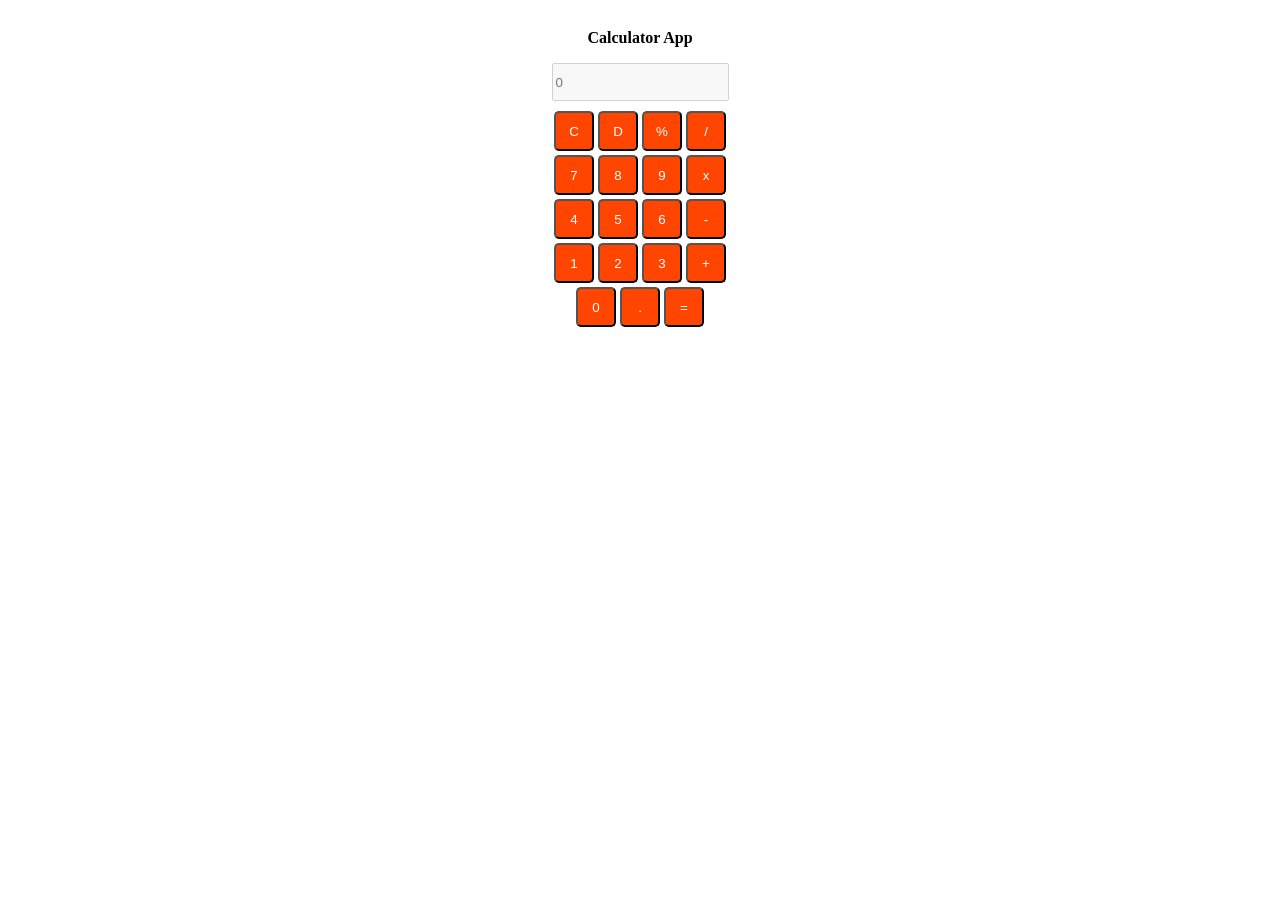
<file: calculatorapp/index.html>
<!DOCTYPE html>
<html lang="en">
  <head>
    <meta charset="UTF-8" />
    <meta name="viewport" content="width=device-width, initial-scale=1.0" />
    <link rel="stylesheet" href="style.css" />
    <title>calculator</title>
  </head>
  <body>
    <div id="main">
      <p><strong>Calculator App</strong></p>
      <input type="text" id="display" placeholder="0" disabled />
      <div id="line-one">
        <button id="clear" onclick="clearDisplay()">C</button>
        <button id="del" onclick="deleteDisplay()">D</button>
        <button id="percent" onclick="percentage()">%</button>
        <button id="divide" onclick="appendToDisplay('/')">/</button>
      </div>
      <div id="line-two">
        <button id="seven" onclick="appendToDisplay('7')">7</button>
        <button id="eight" onclick="appendToDisplay('8')">8</button>
        <button id="nine" onclick="appendToDisplay('9')">9</button>
        <button id="multiply" onclick="appendToDisplay('*')">x</button>
      </div>
      <div id="line-three">
        <button id="four" onclick="appendToDisplay('4')">4</button>
        <button id="five" onclick="appendToDisplay('5')">5</button>
        <button id="six" onclick="appendToDisplay('6')">6</button>
        <button id="minus" onclick="appendToDisplay('-')">-</button>
      </div>
      <div id="line-four">
        <button id="one" onclick="appendToDisplay('1')">1</button>
        <button id="two" onclick="appendToDisplay('2')">2</button>
        <button id="three" onclick="appendToDisplay('3')">3</button>
        <button id="plus" onclick="appendToDisplay('+')">+</button>
      </div>
      <div id="line-five">
        <button id="zero" onclick="appendToDisplay('0')">0</button>
        <button id="dot" onclick="appendToDisplay('.')">.</button>
        <button id="equal" onclick="calculateResult()">=</button>
      </div>
    </div>
  </body>
  <script src="/calculatorapp/app.js"></script>
</html>
</file>
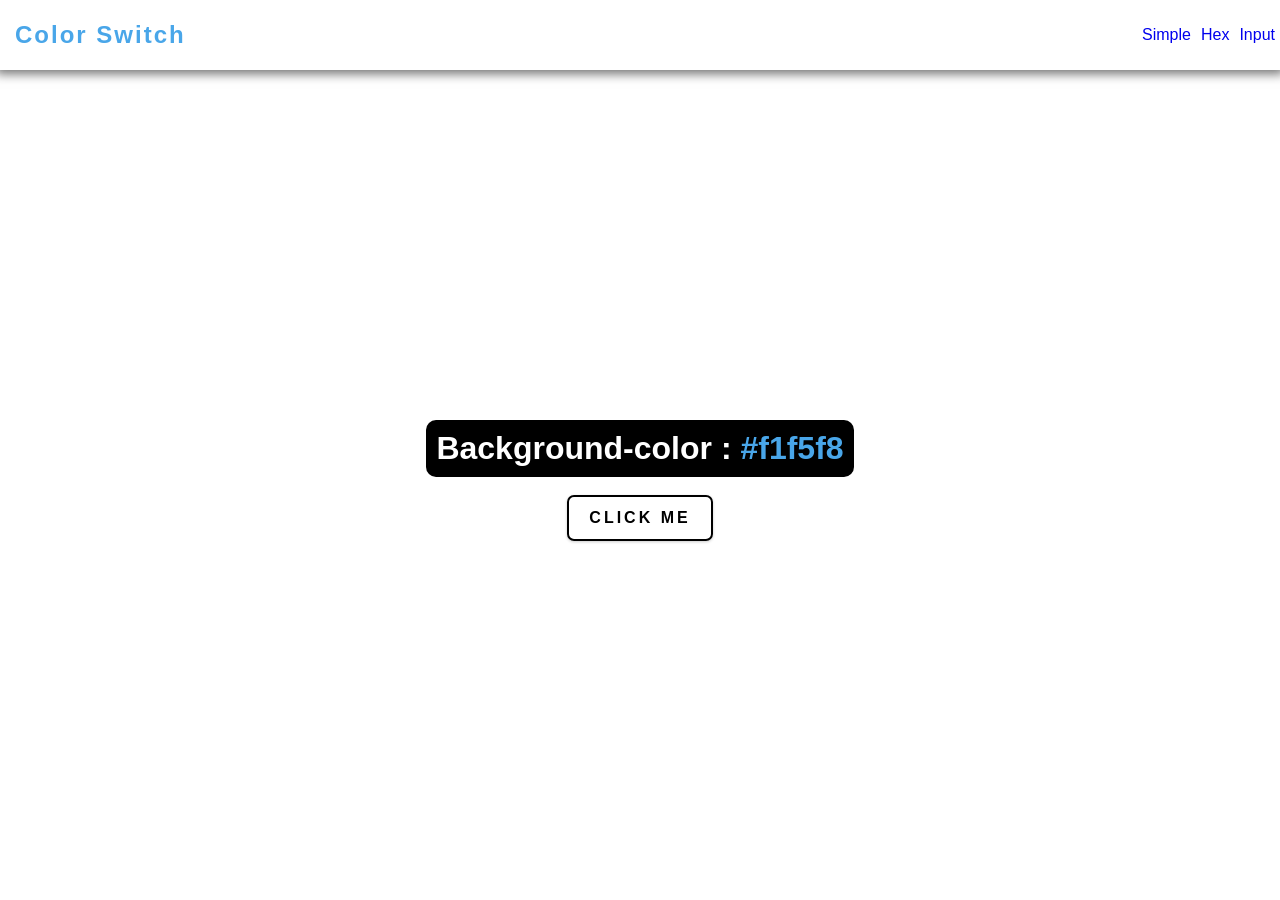
<file: color switch/index.html>
<!DOCTYPE html>
<html lang="en">
  <head>
    <meta charset="UTF-8" />
    <meta name="viewport" content="width=device-width, initial-scale=1.0" />
    <link rel="stylesheet" href="style.css" />
    <title>Color Switch || Simple</title>
  </head>
  <body>
    <header>
      <h1>Color Switch</h1>
      <nav>
        <a href="index.html" class="one">Simple</a>
        <a href="hex.html" class="two">Hex</a>
        <a href="input.html" class="three">Input</a>
      </nav>
    </header>

    <div class="container">
      <h2 id="header">Background-color : <span class="text">#f1f5f8</span></h2>
      <br />
      <button class="btn btn-hero" id="btn">click me</button>
    </div>

    <script src="index.js"></script>
  </body>
</html>
</file>
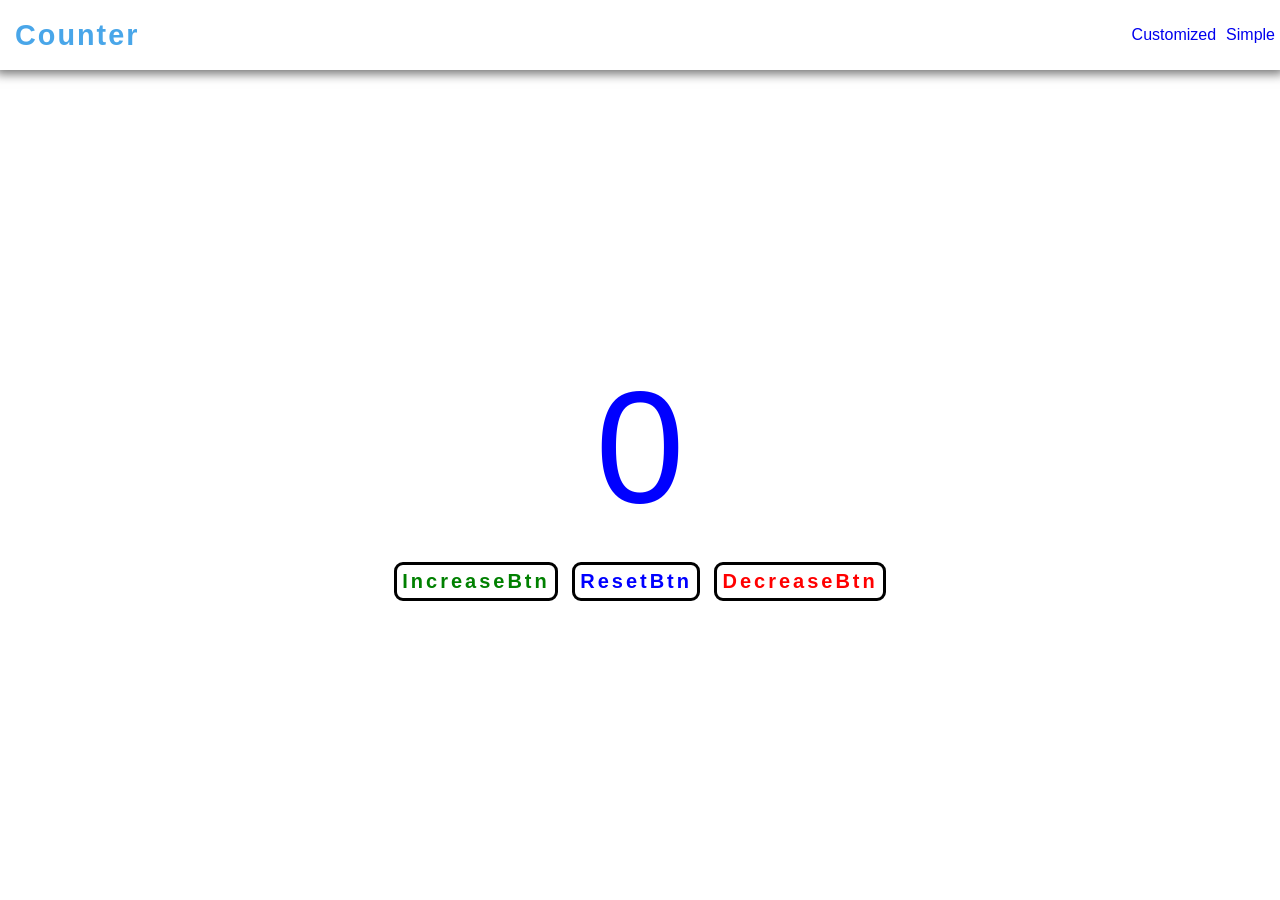
<file: Counter/index.html>
<!DOCTYPE html>
<html lang="en">
  <head>
    <meta charset="UTF-8" />
    <meta name="viewport" content="width=device-width, initial-scale=1.0" />
    <title>Counter</title>
    <link rel="stylesheet" href="style.css" />
  </head>
  <body>
    <header>
      <h1>counter</h1>
      <nav>
        <a href="index.html" class="one">Customized</a>
        <a href="index2.html" class="two">Simple</a>
      </nav>
    </header>
    <div class="center">
      <span id="number">0</span><br />

      <div class="btns">
        <button type="button" id="increaseBtn" class="btn">increaseBtn</button>
        <button type="button" id="resetBtn" class="btn">resetBtn</button>
        <button type="button" id="decreaseBtn" class="btn">decreaseBtn</button>
      </div>
    </div>

    <script src="index.js"></script>
  </body>
</html>
</file>
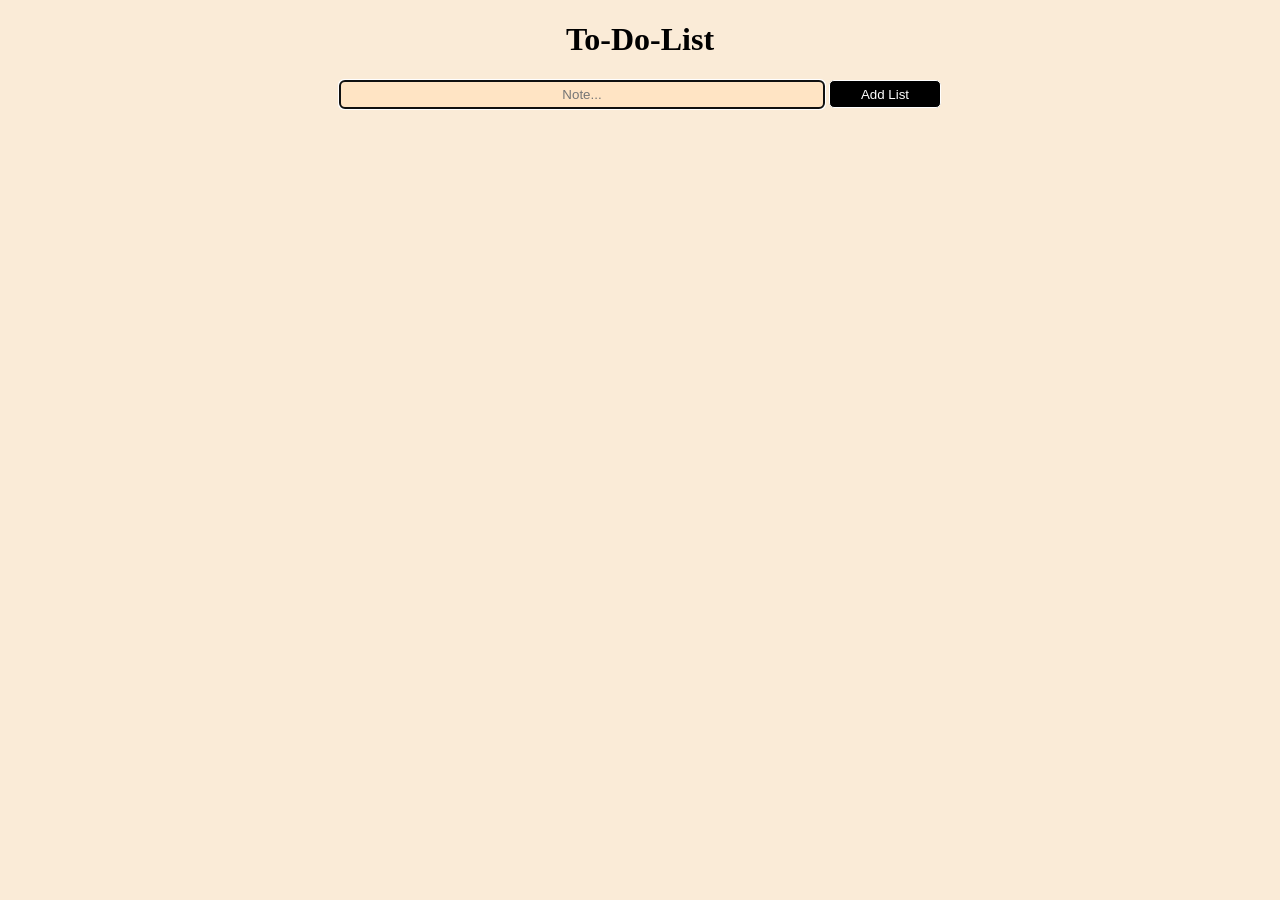
<file: to-do-list/index.html>
<!DOCTYPE html>
<html lang="en">
  <head>
    <meta charset="UTF-8" />
    <meta name="viewport" content="width=device-width, initial-scale=1.0" />
    <link rel="stylesheet" href="/to-do-list/style.css" />
    <title>To-do-list</title>
  </head>
  <body>
    <div id="item-body">
      <h1>To-Do-List</h1>
      <form action="" method="post" onsubmit="addItem(event)">
        <input
          type="text"
          name="createList"
          id="list"
          placeholder="Note..."
          autofocus
          required
        />
        <input type="submit" value="Add List" />
      </form>
      <div id="item-list">
        <ol id="item-lists"></ol>
      </div>
    </div>
  </body>
  <script src="/to-do-list/list.js"></script>
</html>
</file>
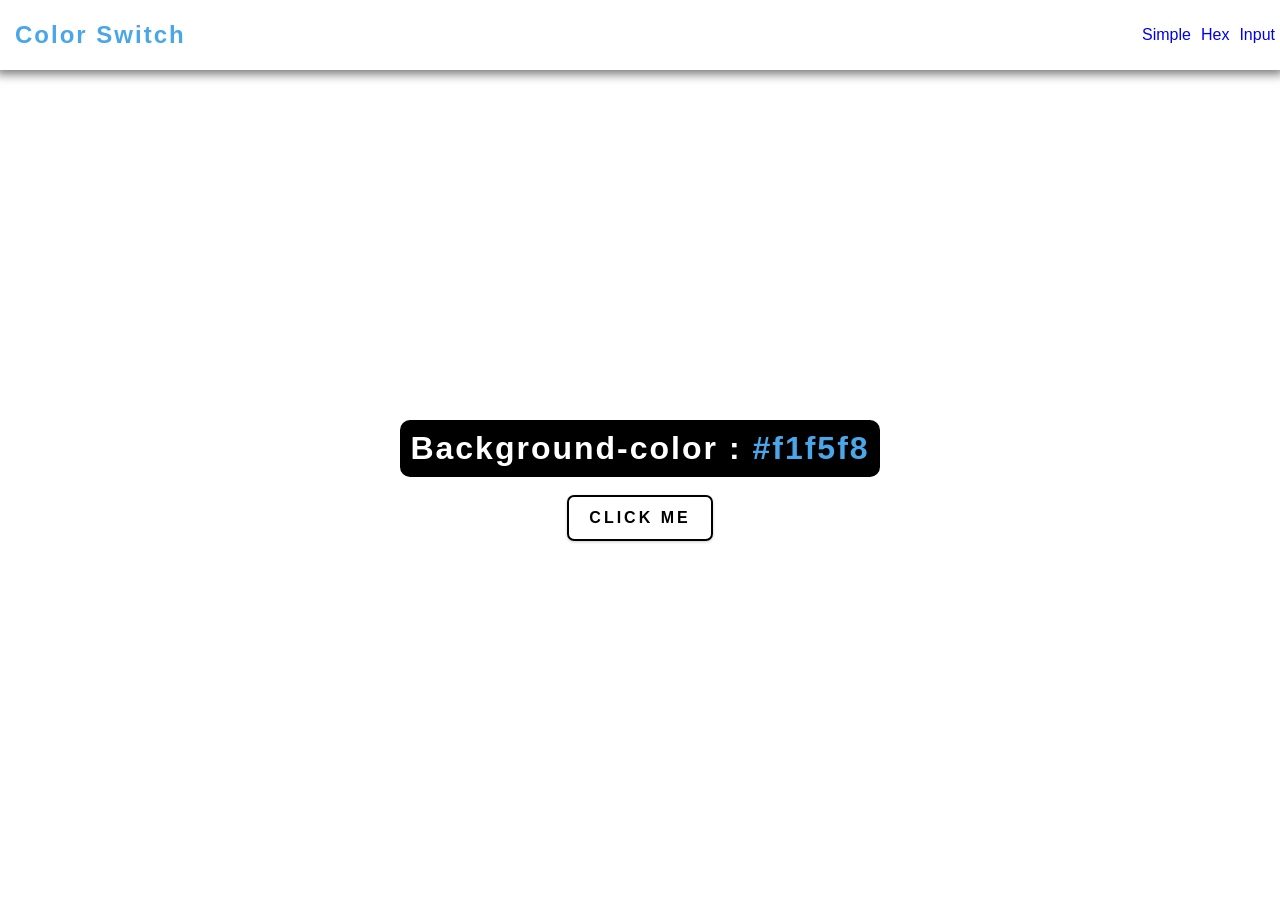
<file: color switch/hex.html>
<!DOCTYPE html>
<html lang="en">
  <head>
    <meta charset="UTF-8" />
    <meta name="viewport" content="width=device-width, initial-scale=1.0" />
    <link rel="stylesheet" href="style.css" />
    <title>Color Switch || Hex</title>
  </head>
  <body>
    <header>
      <h1>Color Switch</h1>
      <nav>
        <a href="index.html" class="one">Simple</a>
        <a href="hex.html" class="two">Hex</a>
        <a href="input.html" class="three">Input</a>
      </nav>
    </header>

    <div class="container">
      <h1 id="header">Background-color : <span class="text">#f1f5f8</span></h1>
      <br />
      <button class="btn btn-hero" id="btn">click me</button>
    </div>

    <script src="hex.js"></script>
  </body>
</html>
</file>
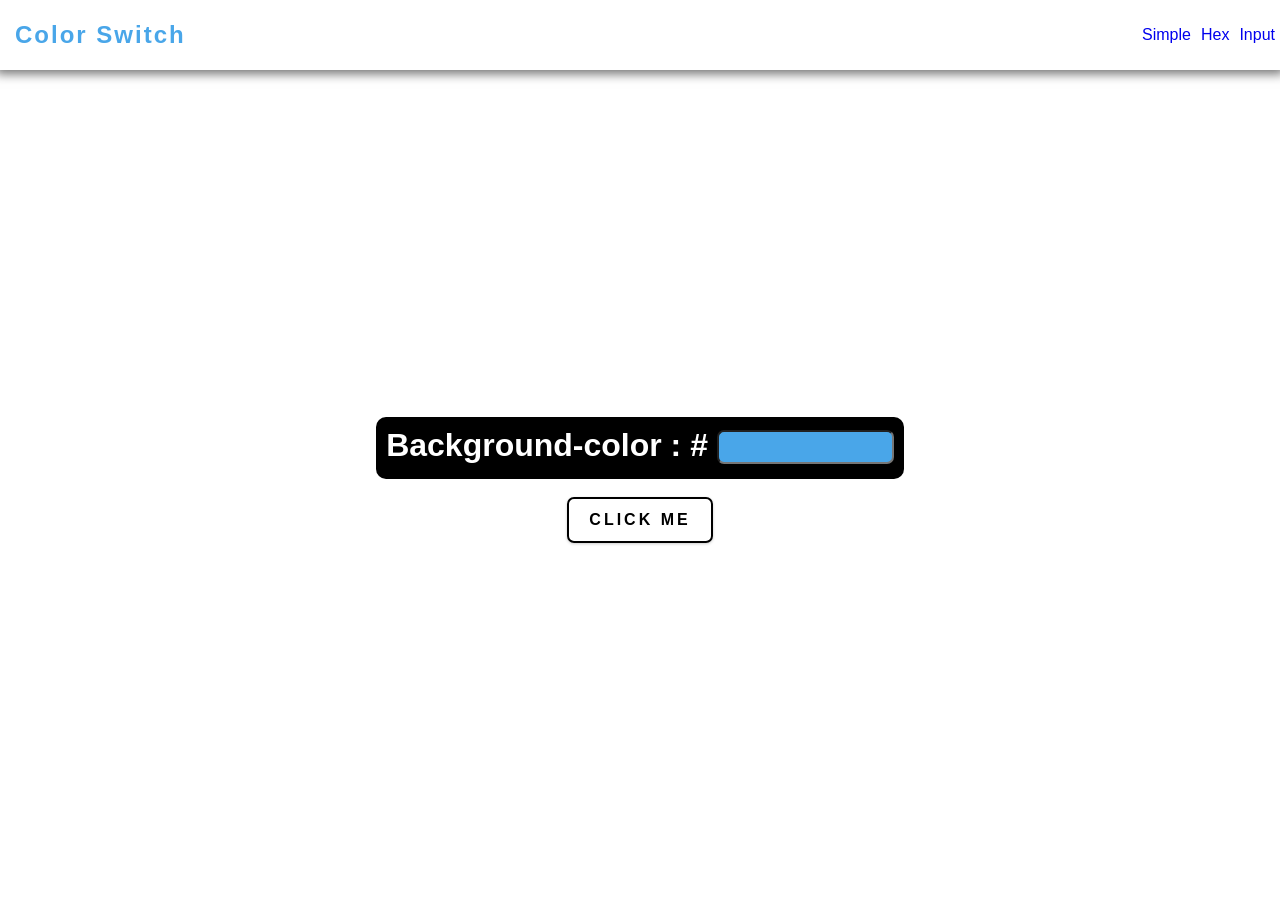
<file: color switch/input.html>
<!DOCTYPE html>
<html lang="en">
  <head>
    <meta charset="UTF-8" />
    <meta name="viewport" content="width=device-width, initial-scale=1.0" />
    <link rel="stylesheet" href="style.css" />
    <title>Color Switch || Simple</title>
  </head>
  <body>
    <header>
      <h1>Color Switch</h1>
      <nav>
        <a href="index.html" class="one">Simple</a>
        <a href="hex.html" class="two">Hex</a>
        <a href="input.html" class="three">Input</a>
      </nav>
    </header>

    <div class="container">
      <h2 id="header">
        Background-color : # <input id="color" class="text" title="input" />
      </h2>
      <br />
      <button class="btn btn-hero" id="btn">click me</button>
    </div>

    <script src="input.js"></script>
  </body>
</html>
</file>
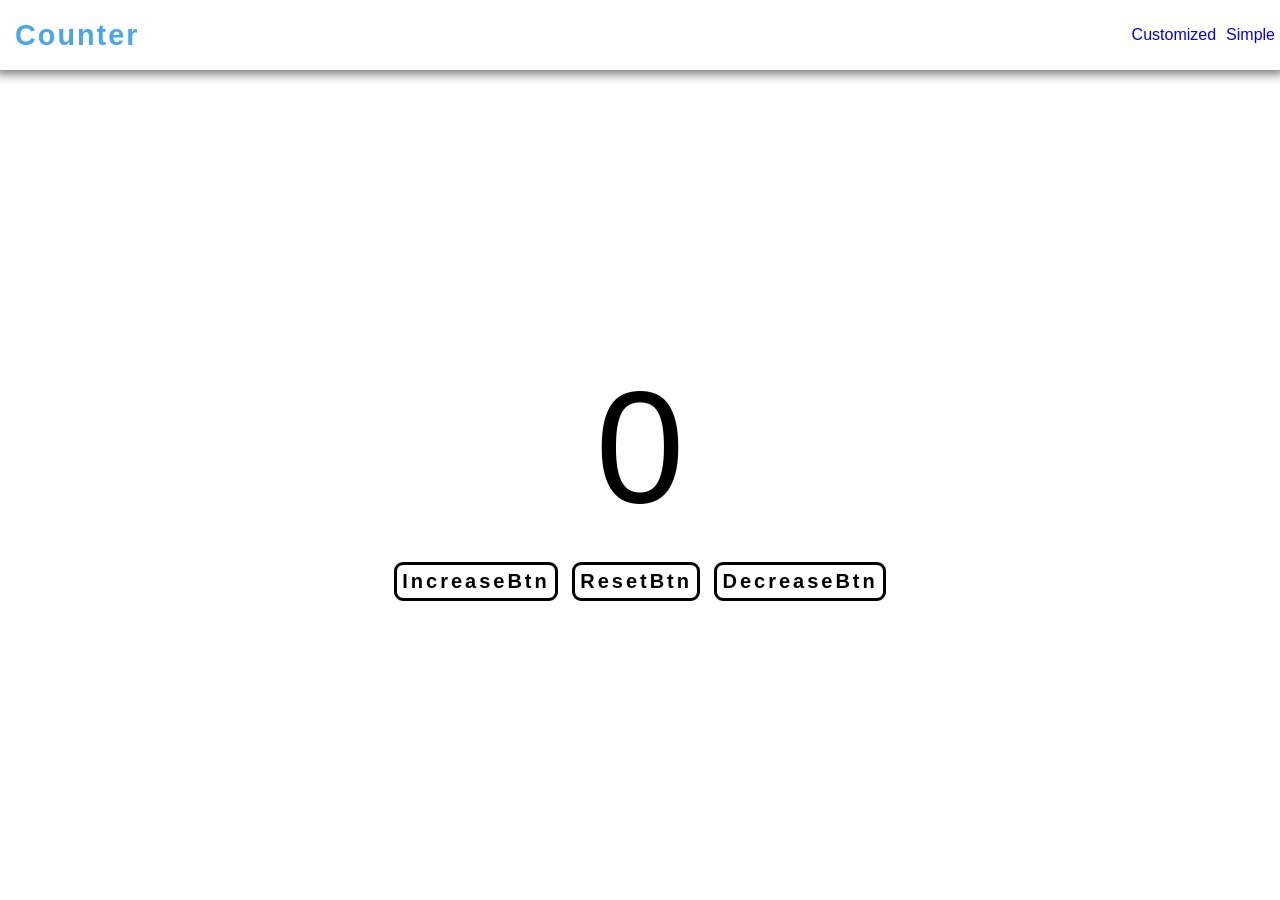
<file: Counter/index2.html>
<!DOCTYPE html>
<html lang="en">
  <head>
    <meta charset="UTF-8" />
    <meta name="viewport" content="width=device-width, initial-scale=1.0" />
    <title>Document</title>
    <link rel="stylesheet" href="style2.css" />
  </head>
  <body>
    <header>
      <h1>counter</h1>
      <nav>
        <a href="index.html" class="one">Customized</a>
        <a href="index2.html" class="two">Simple</a>
      </nav>
    </header>
    <div class="center">
      <span id="number">0</span><br />

      <div class="btns">
        <button type="button" id="increaseBtn" class="btn">increaseBtn</button>
        <button type="button" id="resetBtn" class="btn">resetBtn</button>
        <button type="button" id="decreaseBtn" class="btn">decreaseBtn</button>
      </div>
    </div>

    <script src="index2.js"></script>
  </body>
</html>
</file>
<file: calculatorapp/style.css>
body {
 font-size: 2rem;
}
#display {
 height: 2rem;
}
#line-one {
 padding-top: 10px;
}
#main {
 padding: 5px;
 font-size: 1rem;
  overflow: hidden;
}
div {
 text-align: center;
 padding-bottom: 4px;
}
button {
 cursor: pointer;
  border-radius: 5px;
 background-color: orangered;
 color: white;
 width: 40px;
 height: 40px;
}
</file>
<file: color switch/style.css>
/* ROOT */
* {
    margin: 0;
    padding: 0;
    font-family: 'Segoe UI', Tahoma, Geneva, Verdana, sans-serif;
}

/* HEADER */
header {
    position: relative;
    background-color: white;
  display: flex;
  flex-direction: row;
  justify-content: space-between;
   align-items: center;
    text-align: center;
    height: 70px;
    box-sizing: border-box;
 -moz-box-shadow: 0px 0px 10px 4px rgba(0, 0, 0, 0.55);
    -webkit-box-shadow: 0px 0px 10px 4px rgba(0, 0, 0, 0.55);
    box-shadow: 0px 0px 10px 4px rgba(0, 0, 0, 0.55);
 }
 
 h1 {
  position: relative;
   font-size: 1.5rem;
   margin: 0 15px 0 15px;
   color: hsl(205, 78%, 60%);
   letter-spacing: 2px;
}

 /* NAV */
 nav {
   display: flex;
    flex-direction: row;
    justify-content: space-evenly;
 }

 /* LINKS */
  a {
   text-decoration: none;
     font-size: 1rem;
      flex-direction: row;
       justify-content: space-between;
  }
 
  a:hover {
   color: black;
  }
 
  .one {
 position: relative;
 right: 25px;
  }
 
  .two {
 position: relative;
 right: 15px;
  }
  .three {
 position: relative;
 right: 5px;
  }


/* BODY */
body {
  align-items: center;
  text-align: center;
 }

 .container {
  display: flex;
  flex-direction: column;
  justify-content: center;
  align-items: center;
  height: calc(100vh - 80px);
  
}
#header {
  background-color: black;
  color: white;
  padding: 10px;
  font-size: 2rem;
  border-radius: 10px;
  display: inline-block;
}
span {
  color: hsl(205, 78%, 60%);
}

/* BUTTON */
.btn-hero {
text-transform: uppercase;
background: transparent;
color: black;
letter-spacing: 3px;
display: inline-block;
font-weight: 700;
transition: all 0.2s 0.3s ease-in-out;
border: 2px solid black;
cursor: pointer;
box-shadow: 0 1px 3px rgba(0, 0, 0, 0.2);
border-radius: 7px;
font-size: 1rem;
padding: 0.75rem 1.25rem;
}
.btn-hero:hover {
color: white;
background: black;
}

input {
  border-radius: 7px;
  height: 30px;
  position: relative;
  bottom: 5px;
  background-color: hsl(205, 78%, 60%);
  color: white;
  font-weight: 700;
  text-transform: uppercase;
  text-indent: 15px;
  letter-spacing: 10px;
}
</file>
<file: Counter/style.css>
/* ROOT */
* {
   margin: 0;
   padding: 0;
   font-family: 'Segoe UI', Tahoma, Geneva, Verdana, sans-serif;
   text-transform: capitalize;
}

/* HEADER */
header {
   position: relative;
   padding: 0;
   display: flex;
   flex-direction: row;
   justify-content: space-between;
   align-items: center;
   text-align: center;
   height: 70px;
   box-sizing: border-box;
   -moz-box-shadow: 0px 0px 10px 4px rgba(0, 0, 0, 0.55);
   -webkit-box-shadow: 0px 0px 10px 4px rgba(0, 0, 0, 0.55);
   box-shadow: 0px 0px 10px 4px rgba(0, 0, 0, 0.55);
}

h1 {
   position: relative;
   font-size: 1.8rem;
   margin: 0 15px 0 15px;
   color: hsl(205, 78%, 60%);
   letter-spacing: 2px;
}

/* NAV */
nav {
   display: flex;
   flex-direction: row;
   justify-content: space-evenly;
}

/* LINK */
a {
   text-decoration: none;
   font-size: 1rem;
   flex-direction: row;
   justify-content: space-between;
}

a:hover {
   color: black;
}

.one {
   position: relative;
   right: 15px;
}

.two {
   position: relative;
   right: 5px;
}

/* BODY */
body {
 align-items: center;
 text-align: center;
color: blue;
}

.center {
   display: flex;
   flex-direction: column;
   justify-content: center;
   align-items: center;
   height: calc(100vh - 80px);
}

#number {
 font-size: 10rem;
}

 /* BUTTON */
button {
 background: transparent;
 border: 3px solid black;
 border-radius: 9px;
 font-size: 20px;
 font-weight: bold;
 margin: 5px;
 padding: 5px;
 cursor: pointer;
 letter-spacing: 3px;
}

#increaseBtn {
 color: green;
}
#increaseBtn:hover {
 background-color: green;
 color: white;
}

#decreaseBtn {
 color: red;
}
#decreaseBtn:hover {
 background-color: red;
 color: white;
}

#resetBtn {
 color: blue;
}
#resetBtn:hover {
 background-color: blue;
 color: white;
}
</file>
<file: to-do-list/style.css>
body {
 background-color: antiquewhite;
  margin: 0;
   padding: 0;
   box-sizing: border-box;
}
h1 {
 text-align: center;
}
input[type="checkbox"] {
 width: auto;
 height: auto;
 position: absolute;
 left: 0px;
 margin-top: 7.5px;
}
input[type="text"] {
 width: 30rem;
 height: 25px;
 background-color: bisque;
  color: black;
  border-radius: 5px;
}
input {
 text-align: center;
 width: 7rem;
  height: 28px;
   background-color: black;
    color: white;
    border: 1px solid white;
    border-radius: 5px;
}
button {
  text-align: center;
  float: right;
  margin-top: 4px;
    background-color: black;
    color: white;
    border: 1px solid white;
    border-radius: 5px;
}
form {
 text-align: center;
}
li {
 text-decoration: none;
 list-style: none;
}
#item-list {
 background-color: white;
 color: rgb(99, 93, 93);
 height: auto;
 font-size: 1.5rem;
}
</file>
<file: Counter/style2.css>
/* ROOT */
* {
 margin: 0;
 padding: 0;
 font-family: 'Segoe UI', Tahoma, Geneva, Verdana, sans-serif;
 text-transform: capitalize;
}

/* HEADER */
header {
 position: relative;
 padding: 0;
 display: flex;
 flex-direction: row;
 justify-content: space-between;
 align-items: center;
 text-align: center;
 height: 70px;
 box-sizing: border-box;
 -moz-box-shadow: 0px 0px 10px 4px rgba(0, 0, 0, 0.55);
 -webkit-box-shadow: 0px 0px 10px 4px rgba(0, 0, 0, 0.55);
 box-shadow: 0px 0px 10px 4px rgba(0, 0, 0, 0.55);
}

h1 {
 position: relative;
 font-size: 1.8rem;
 margin: 0 15px 0 15px;
 color: hsl(205, 78%, 60%);
 letter-spacing: 2px;
}

/* NAV */
nav {
 display: flex;
 flex-direction: row;
 justify-content: space-evenly;
}

/* LINK */
a {
 text-decoration: none;
 font-size: 1rem;
 flex-direction: row;
 justify-content: space-between;
}

a:hover {
 color: black;
}

.one {
 position: relative;
 right: 15px;
}

.two {
 position: relative;
 right: 5px;
}

/* BODY */
body {
 align-items: center;
 text-align: center;
}

.center {
 display: flex;
 flex-direction: column;
 justify-content: center;
 align-items: center;
 height: calc(100vh - 80px);
}

#number {
 font-size: 10rem;
}

  /* BUTTON */
  button {
   background: transparent;
   border: 3px solid black;
   border-radius: 9px;
   font-size: 20px;
   font-weight: bold;
   margin: 5px;
   padding: 5px;
   letter-spacing: 3px;
    cursor: pointer;
  }
</file>
